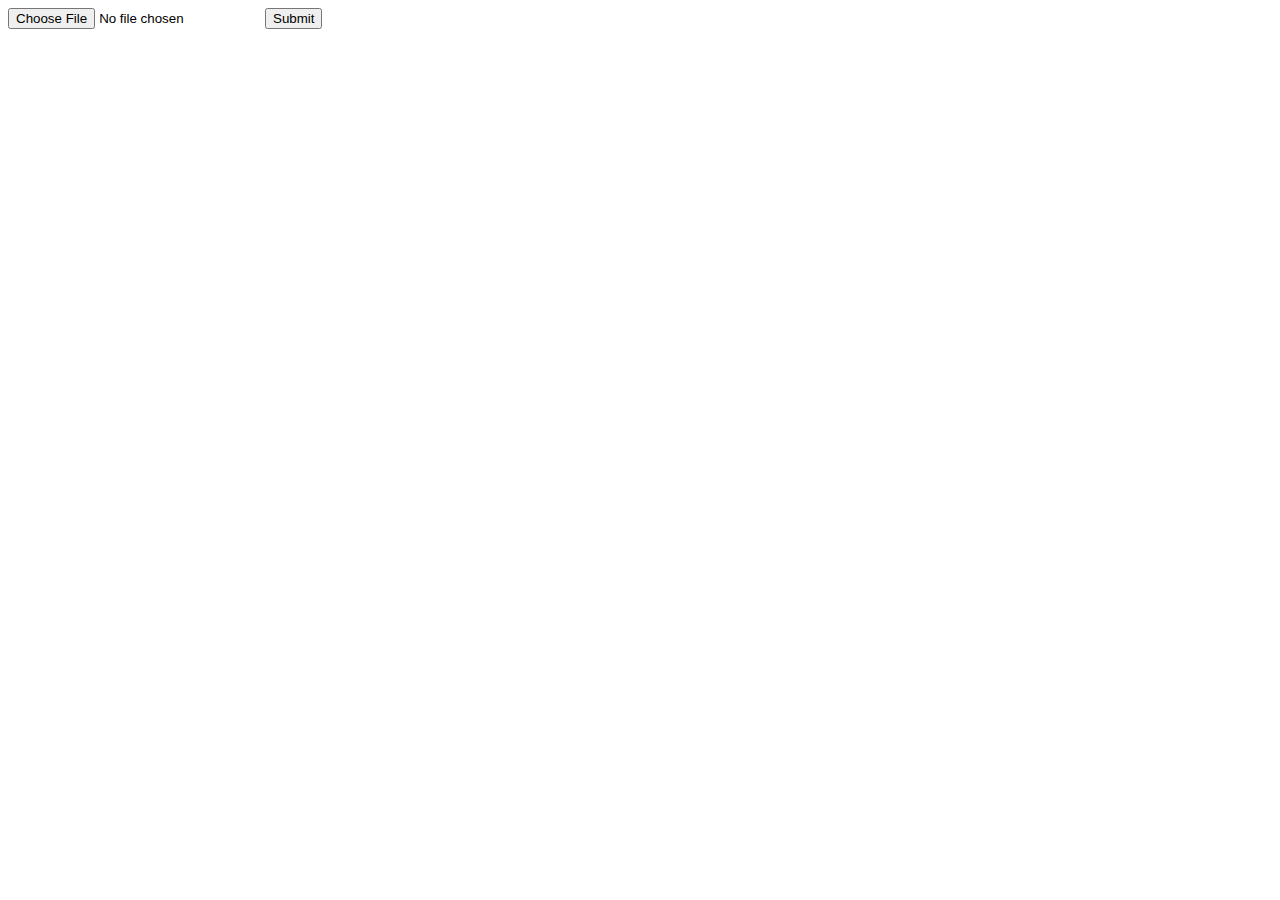
<file: Poachnet-Light-Web/templates/iotpost.html>
<!DOCTYPE html>
<html lang="en">
<head>
    <meta charset="UTF-8">
    <title>Upload Page</title>
</head>
<body>
<form action = "/uploader" method = "POST"
         enctype = "multipart/form-data">
         <input type = "file" name = "file" />
         <input type = "submit"/>
      </form>
</body>
</html>
</file>
